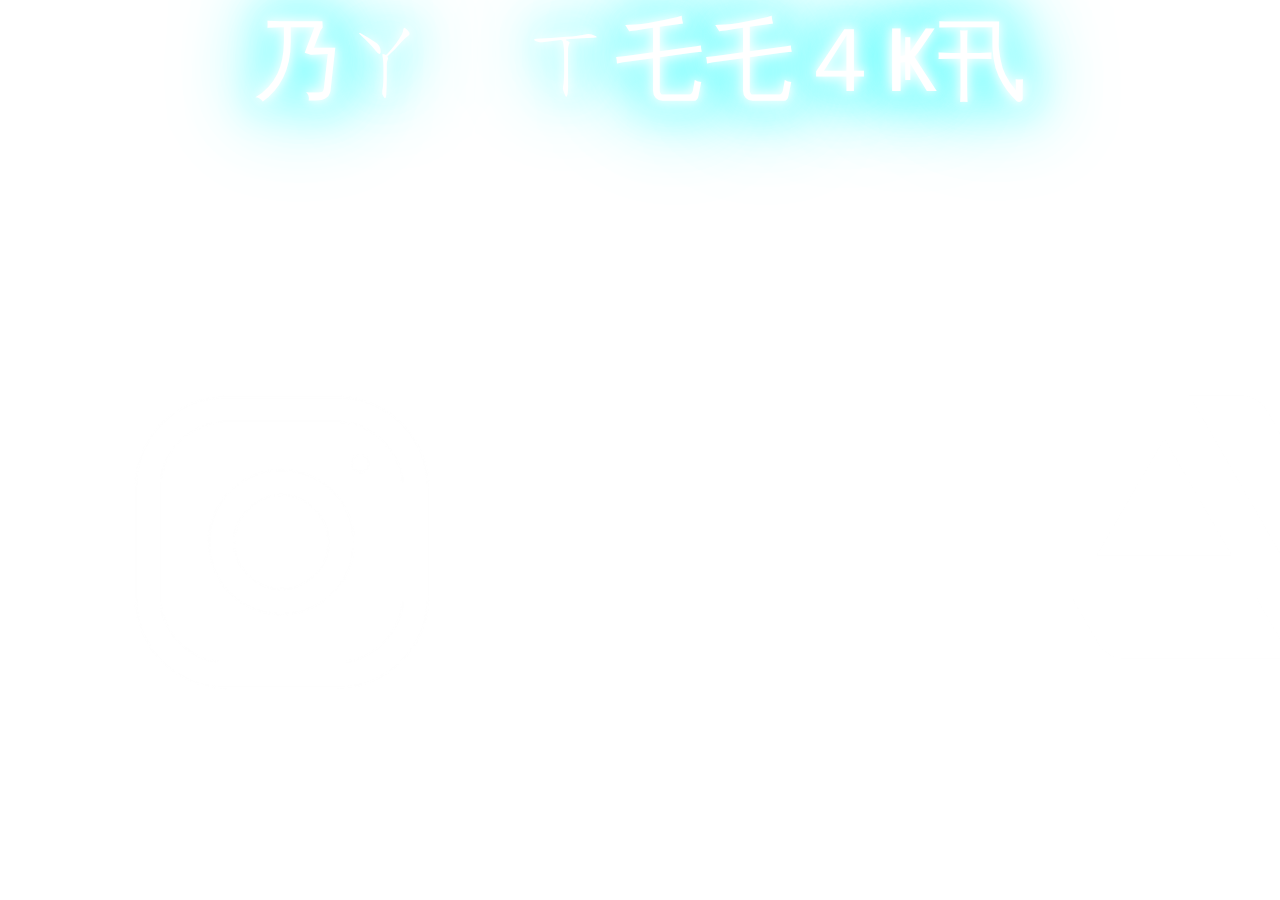
<file: contacts.html>
<!DOCTYPE html>
<html>
    <head>
        <title>bytee4ka</title>
        <link href="csscontacts.css" rel="stylesheet">
        </style>
    </head>
    <body>
     <div style="text-align:center", class="button">乃ㄚ　ㄒ乇乇４Ҝ卂</div>
     <nav class="nav">
        <ul class="topmenu">
          <li><a class="down">menu</a>
            <ul class="submenu">
              <li><a href="index.html">home</a></li>
              <li><a href="about.html">about</a></li>
              <li><a href="contacts.html">contacts</a></li>
              <li><a href="portfolio.html">portfolio</a></li>
            </ul>
          </li>
      </nav>
     </div>
     <div class="inst"><a href="https://instagram.com/bytee4ka" target="blank"><img src="img/instagram.png" width="300" alt="vk"></a></div>
     <div class="vk"><a href="https://vk.com/bytee4ka" target="blank"><img src="img/vkicon.png" width="300" alt="vk"></a></div>
     <div class="artst"><a href=""><img src="img/artstat.png" width="300" alt="vk"></a></div>
     <div class="beh"><a href=""><img src="img/behance.png" width="300" alt="vk"></a></div>
    </body>
</html>
</file>
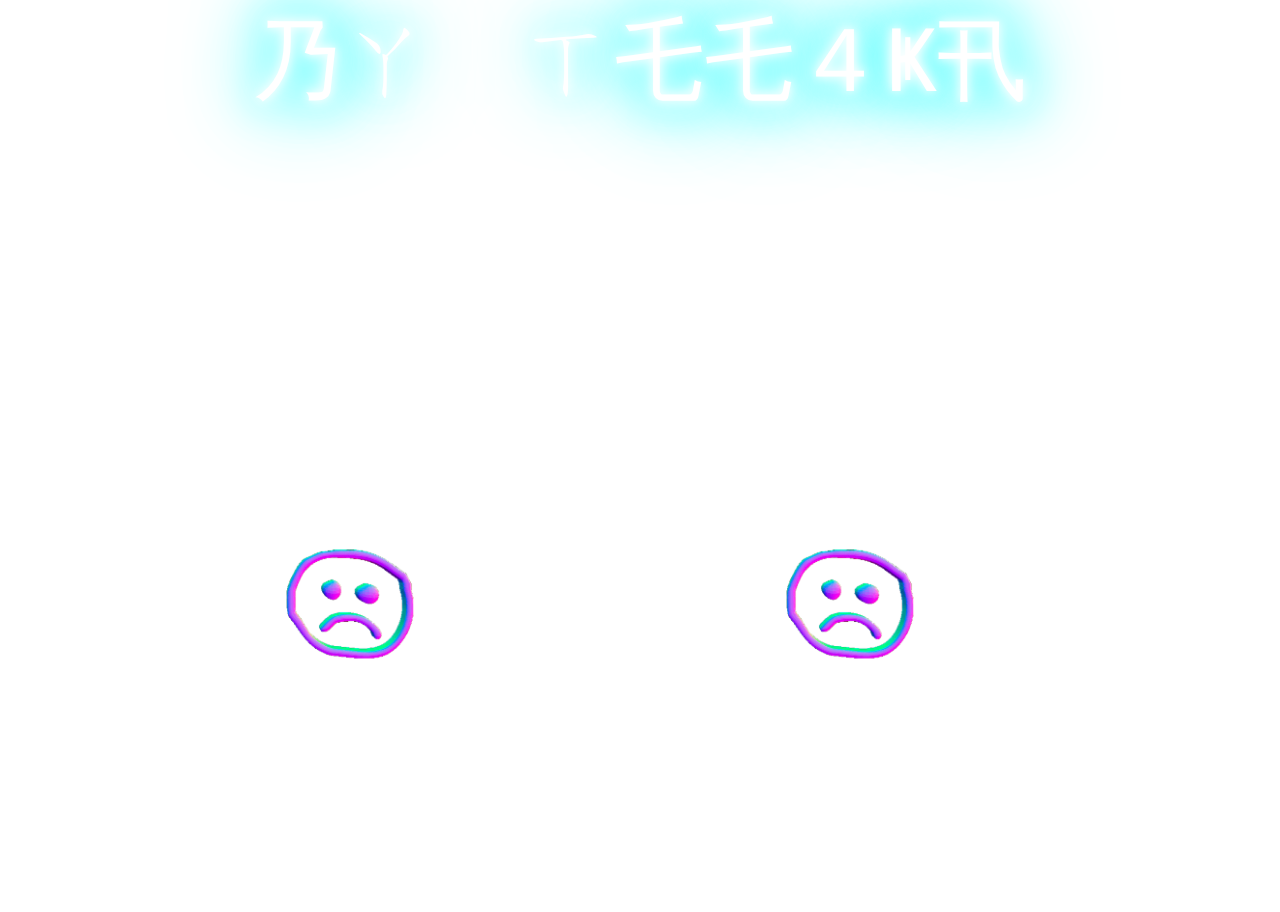
<file: portfolio.html>
<!DOCTYPE html>
<html>
    <head>
     <title>bytee4ka</title>
     <link href="cssportfolio.css" rel="stylesheet">
     <title>bytee4ka</title>
</head>
<body>
 <div style="text-align:center", class="button">乃ㄚ　ㄒ乇乇４Ҝ卂</div>
  <nav class="nav">
        <ul class="topmenu">
          <li><a class="down">menu</a>
            <ul class="submenu">
              <li><a href="index.html">home</a></li>
              <li><a href="about.html">about</a></li>
              <li><a href="contacts.html">contacts</a></li>
              <li><a href="portfolio.html">portfolio</a></li>
            </ul>
          </li>
      </nav>
    </div>
    <a class="demo" href="#">
     <img class="raz" src="img/thea.jpg" width="400">
     <img class="dva" src="img/смайлик.png" width="300">
     </a>
     <a class="demo2" href="#">
          <img class="raz" src="img/statue13bw.jpg" width="700">
          <img class="dva" src="img/смайлик.png" width="300">
          </a>
     <a class="demo3" href="#">
          <img class="raz" src="img/обл.png" width="600">
          <img class="dva" src="img/смайлик.png" width="300">
     </a>
    </body>
</html>
</file>
<file: csscontacts.css>
* { box-sizing: content-box; }
body {
     background:url(https://media.giphy.com/media/3o7WTCCTtKQkKZ91C0/giphy.gif);
     margin: 0%;
     }
.button {
     display: inline-block;
     -webkit-box-sizing: border-box;
     -moz-box-sizing: border-box;
     box-sizing: border-box;
     font: normal 90px/normal "Warnes", Helvetica, sans-serif;
     color: rgba(255,255,255,1);
     text-decoration: normal;
     display: block;
     margin-left: auto;
     margin-right: auto;
     text-shadow: 0 0 10px rgba(255,255,255,1) , 0 0 20px rgba(255,255,255,1) , 0 0 30px rgba(255,255,255,1) , 0 0 40px #ff00de , 0 0 70px #ff00de , 0 0 80px #ff00de , 0 0 100px #ff00de ;
     -webkit-transition: all 200ms cubic-bezier(0.42, 0, 0.58, 1);
     -moz-transition: all 200ms cubic-bezier(0.42, 0, 0.58, 1);
     -o-transition: all 200ms cubic-bezier(0.42, 0, 0.58, 1);
     transition: all 200ms cubic-bezier(0.42, 0, 0.58, 1);
     }

.button:hover {
     text-shadow: 0 0 10px rgba(255,255,255,1) , 0 0 20px rgba(255,255,255,1) , 0 0 30px rgba(255,255,255,1) , 0 0 40px #00ffff , 0 0 70px #00ffff , 0 0 80px #00ffff , 0 0 100px #00ffff ;
     }
.nav ul {
     list-style: none;
     margin: 0;
     padding: 0;
     }
.nav :hover {
     border: 1px solid rgba(84,22,229,1);
     -webkit-border-radius: 3px;
     border-radius: 3px;
     font: normal 20px/1 "Acme", Helvetica, sans-serif;
     color: rgba(72,24,114,1);
     background: none;
     -webkit-box-shadow: 0 0 9px 4px rgba(18,15,117,0.62) ;
     box-shadow: 0 0 9px 4px rgba(18,15,117,0.62) ;
     text-shadow: 1px 1px 1px rgba(227,24,242,0.6) ;
     }
.nav a {
     display: block;
     text-decoration: none;
     outline: none;
     transition: .4s ease-in-out;
       }
.topmenu {
     backface-visibility: hidden;
     -webkit-box-sizing: content-box;
     -moz-box-sizing: content-box;
     box-sizing: content-box;
     width: 110px;
     left: 2%;
     }
.topmenu > li {
     display: inline-block;
     position: relative;
     }
.topmenu > li > a {
     font-family: 'Exo 2', sans-serif;
     height: 70px;
     line-height: 70px;
     padding: 0 30px;
     font-weight: bold;
     color: #ffffff;
     text-transform: uppercase;
     }
.down:after {
     margin-left: 8px;
     }
.topmenu li a:hover { color: #9632e9; }
.submenu {
     background: white;
     position: absolute;
     left: 0;
     visibility: hidden;
     opacity: 0;
     z-index: 5;
     transform: perspective(600px) rotateX(-90deg);
     transform-origin: 0% 0%;
     transition: .6s ease-in-out;
     }
.topmenu > li:hover .submenu{
     visibility: visible;
     opacity: 1;
     transform: perspective(600px) rotateX(0deg);
     }
.submenu li a {
     color: #8d1dd8;
     font-size: 13px;
     line-height: 36px;
     padding: 0 25px;
     }
.inst {
    position: absolute;
    top: 394px;
    left: 132px;
    }
.vk {
    position: absolute;
    top: 390px;
    left: 601px;
}
.artst {
    position: absolute;
    top: 392px;
    left: 1070px;
}
.beh {
    position: absolute;
    top: 392px;
    left: 1539px;
}
</file>
<file: cssportfolio.css>
* { box-sizing: content-box; }
body {
     background:url(https://media.giphy.com/media/3o7WTCCTtKQkKZ91C0/giphy.gif);
     margin: 0%;
     }
.button {
     display: inline-block;
     -webkit-box-sizing: border-box;
     -moz-box-sizing: border-box;
     box-sizing: border-box;
     font: normal 90px/normal "Warnes", Helvetica, sans-serif;
     color: rgba(255,255,255,1);
     text-decoration: normal;
     display: block;
     margin-left: auto;
     margin-right: auto;
     text-shadow: 0 0 10px rgba(255,255,255,1) , 0 0 20px rgba(255,255,255,1) , 0 0 30px rgba(255,255,255,1) , 0 0 40px #ff00de , 0 0 70px #ff00de , 0 0 80px #ff00de , 0 0 100px #ff00de ;
     -webkit-transition: all 200ms cubic-bezier(0.42, 0, 0.58, 1);
     -moz-transition: all 200ms cubic-bezier(0.42, 0, 0.58, 1);
     -o-transition: all 200ms cubic-bezier(0.42, 0, 0.58, 1);
     transition: all 200ms cubic-bezier(0.42, 0, 0.58, 1);
     }

.button:hover {
     text-shadow: 0 0 10px rgba(255,255,255,1) , 0 0 20px rgba(255,255,255,1) , 0 0 30px rgba(255,255,255,1) , 0 0 40px #00ffff , 0 0 70px #00ffff , 0 0 80px #00ffff , 0 0 100px #00ffff ;
     }
.nav ul {
     list-style: none;
     margin: 0;
     padding: 0;
     }
.nav :hover {
     border: 1px solid rgba(84,22,229,1);
     -webkit-border-radius: 3px;
     border-radius: 3px;
     font: normal 20px/1 "Acme", Helvetica, sans-serif;
     color: rgba(72,24,114,1);
     background: none;
     -webkit-box-shadow: 0 0 9px 4px rgba(18,15,117,0.62) ;
     box-shadow: 0 0 9px 4px rgba(18,15,117,0.62) ;
     text-shadow: 1px 1px 1px rgba(227,24,242,0.6) ;
     }
.nav a {
     display: block;
     text-decoration: none;
     outline: none;
     transition: .4s ease-in-out;
       }
.topmenu {
     backface-visibility: hidden;
     -webkit-box-sizing: content-box;
     -moz-box-sizing: content-box;
     box-sizing: content-box;
     width: 110px;
     left: 2%;
     }
.topmenu > li {
     display: inline-block;
     position: relative;
     }
.topmenu > li > a {
     font-family: 'Exo 2', sans-serif;
     height: 70px;
     line-height: 70px;
     padding: 0 30px;
     font-weight: bold;
     color: #ffffff;
     text-transform: uppercase;
     }
.down:after {
     margin-left: 8px;
     }
.topmenu li a:hover { color: #9632e9; }
.submenu {
     background: white;
     position: absolute;
     left: 0;
     visibility: hidden;
     opacity: 0;
     z-index: 5;
     transform: perspective(600px) rotateX(-90deg);
     transform-origin: 0% 0%;
     transition: .6s ease-in-out;
     }
.topmenu > li:hover .submenu{
     visibility: visible;
     opacity: 1;
     transform: perspective(600px) rotateX(0deg);
     }
.submenu li a {
     color: #8d1dd8;
     font-size: 13px;
     line-height: 36px;
     padding: 0 25px;
     }
.demo { 
     position:absolute; 
     margin:0 auto;
     display: block;}
.demo img {
     position:absolute;
}
.demo img.dva {
     left: 200px; 
     top: 200px; 
}
.demo img.raz {
     left: 160px;
     top: 140px;
     opacity:0;
     filter:alpha(opacity=0);}
.demo:hover img.raz {
     opacity:1;
     filter:alpha(opacity=100);}
.demo:hover img.dva, .demo img.dva:hover {
     opacity:0;filter:alpha(opacity=0);}
.demo2 { 
     position:absolute; 
     margin:0;
     display: block}
.demo2 img {  
     position:absolute; 
     top: 200px; }
.demo2 img.dva {
     left: 700px;}
.demo2 img.raz {
     left: 500px; 
     opacity:0;
     filter:alpha(opacity=0);}
.demo2:hover img.raz {
     opacity:1;
     filter:alpha(opacity=100);}
.demo2:hover img.dva, 
.demo img.dva:hover {
     opacity:0;
     filter:alpha(opacity=0);}
.demo3 { 
     position:absolute; 
     margin:0 auto;
     display: block;}
.demo3 img {
     left: 1200px;
     position:absolute; }
.demo3 img.dva {
     left: 1200px;
     top: 200px;}
.demo3 img.raz {
     top: 120px;
     left: 1060px;
     opacity:0;
     filter:alpha(opacity=0);}
.demo3:hover img.raz {
     opacity:1;
     filter:alpha(opacity=100);}
.demo3:hover img.dva, 
.demo3 img.dva:hover {
     opacity:0;
     filter:alpha(opacity=0);}
</file>
